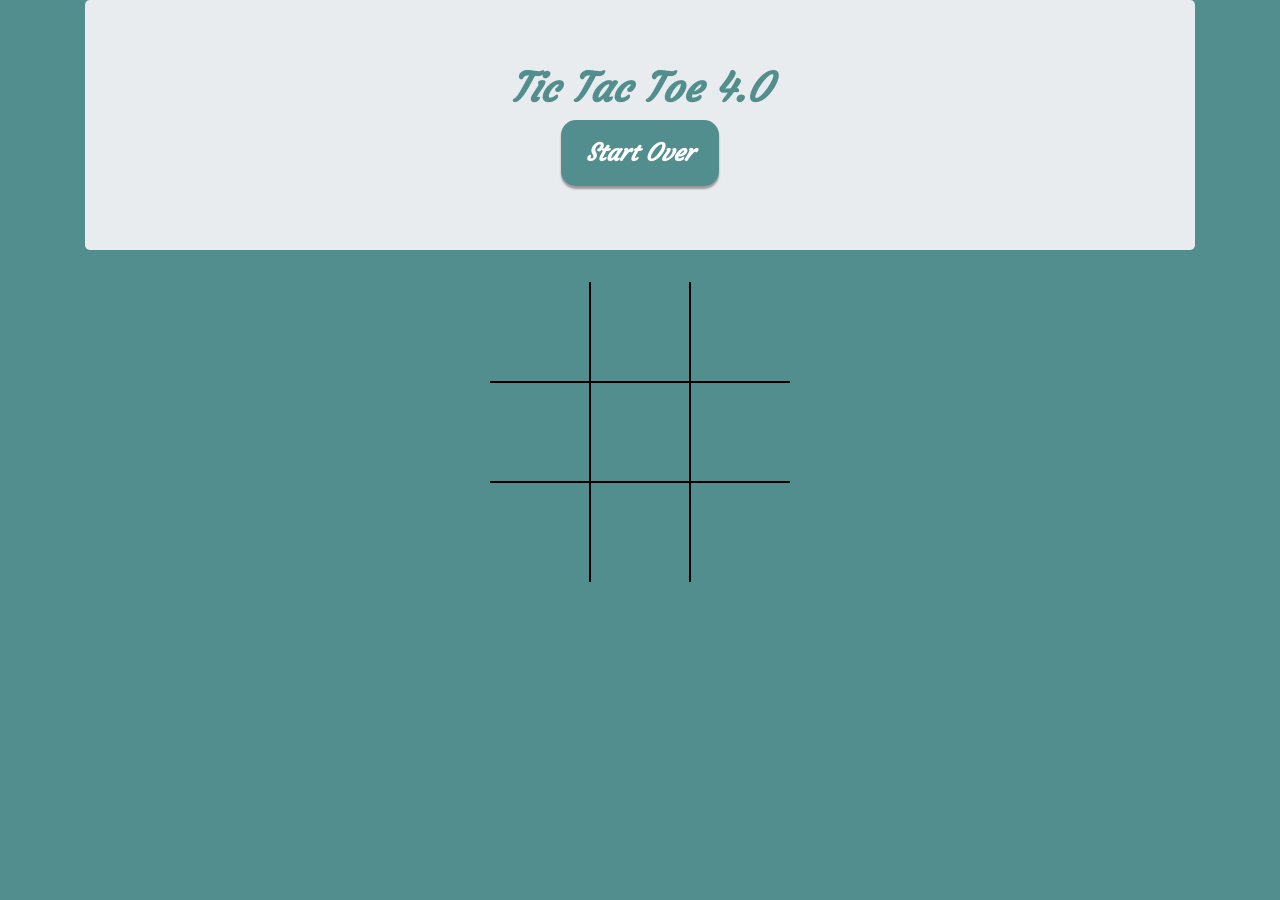
<file: index.html>
<!DOCTYPE html>
<html lang="en">
    <head>
        <meta charset="UTF-8">
        <title>TTT 3000</title>
        <link rel="stylesheet" href="https://stackpath.bootstrapcdn.com/bootstrap/4.1.3/css/bootstrap.min.css"/>
        <link rel="stylesheet" href="t3.css"/>
        <link href="https://fonts.googleapis.com/css?family=Courgette" rel="stylesheet">
    </head>
    <body>
    <div class="container text-center">
        <div class="jumbotron">
            <h1><strong><em>Tic Tac Toe 4.0</em></strong></h1> <!-- Name it whatever you want -->
            <button class="button" id = "button3"><strong><em>Start Over</em></strong></button>
        </div>
        <!-- Use a table to build a tic-tac-toe board -->
        <table align="center">
            <tr>
                <td id="c1" class="toe"></td>
                <td class="toe vertical" id="c2"></td>
                <td id="c3" class="toe"></td>
            </tr>

            <tr>
                <td class="toe horizontal" id="c4"></td>
                <td class="toe vertical horizontal" id="c5"></td>
                <td class="toe horizontal" id="c6"></td>
            </tr>

            <tr>
                <td id="c7" class="toe"></td>
                <td class="toe vertical" id="c8"></td>
                <td id="c9" class="toe"></td>
            </tr>
        </table>



        <!-- Include our JavaScript after the table is built -->
        <script src="t32.js"></script>
    </body>
        <script src="t3.js"></script>
        <script src="js.js"></script>
    </div>
    </body>
</html>
</file>
<file: t3.css>
/* Use borders to draw a box */

h1
{
    color: #518e8d;

    font-family: 'Courgette', cursive;

}
table {
    margin: auto;

}

td {
    width: 100px;
    height: 100px;
    text-align: center;
    font-size: 65px;
    font-family: 'Courgette', cursive;
    color: white;
}

td:hover {
    border: 1px solid grey;
}

.vertical {
    border-left: 2px solid black;
    border-right: 2px solid black;
}

.horizontal {
    border-top: 2px solid black;
    border-bottom: 2px solid black;
}
.button {
    padding: 15px 25px;
    font-size: 24px;
    text-align: center;
    cursor: pointer;
    outline: none;
    color: white;
    background-color: #518e8d;
    border: none;
    border-radius: 15px;
    box-shadow: 0 3px 2px #999;
    font-family: 'Courgette', cursive;

}

.button:hover {background-color: #1b8e75
}

.button:active {
    background-color: #588E60;
    box-shadow: 0 5px #666;
    transform: translateY(4px);
    border-radius: 2px;
}
#idStartButton
{
    background-color: #518e8d;
    font-family: 'Courgette', cursive;

}
body
{
    background-color: #518e8d;

}
</file>
